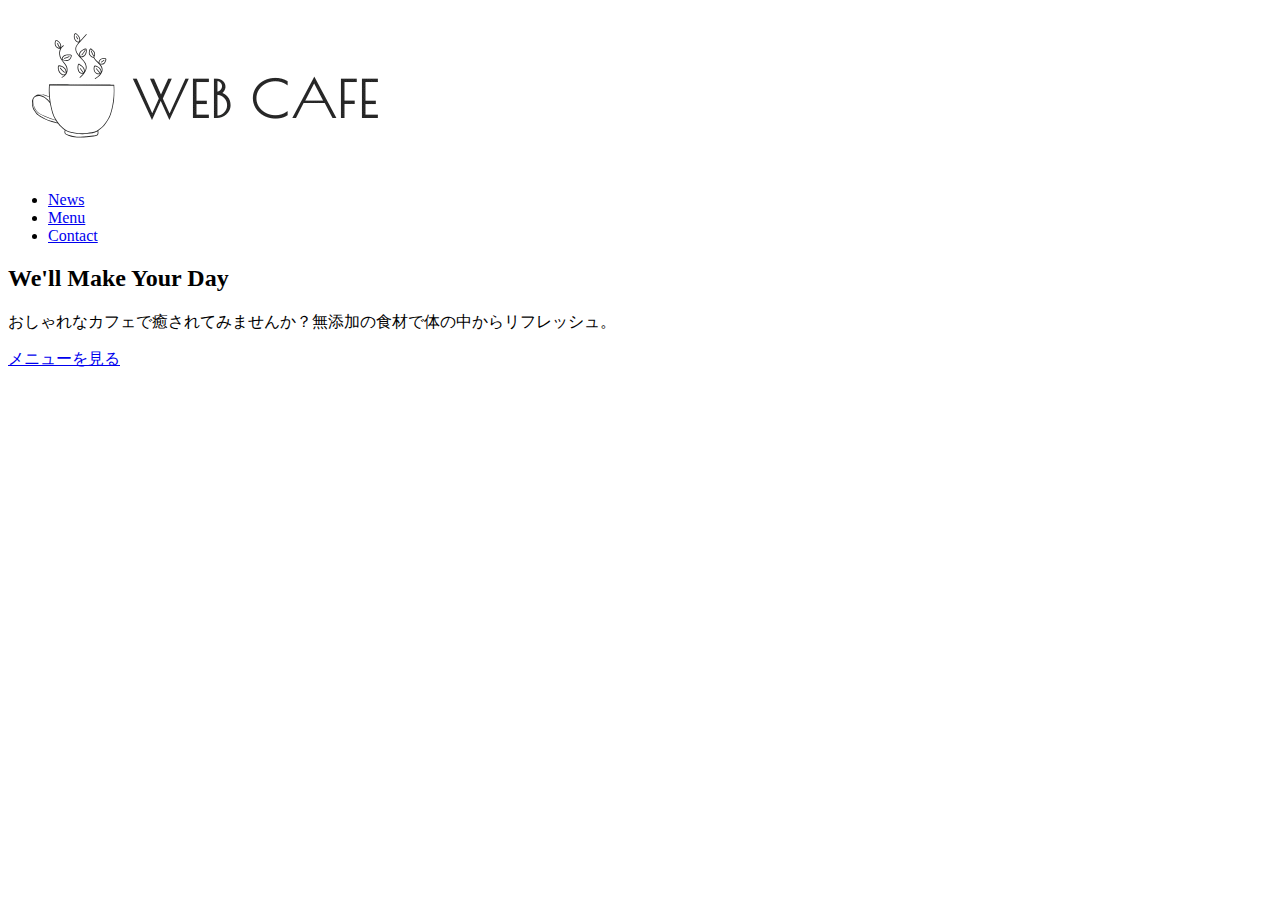
<file: index.html>
<!DOCTYPE html>
<html lang="ja">
  <head>
    <meta charset="utf-8">
    <title>WCB Cafe</title>
    <meta name="description" content="ブレンドコーヒーとヘルシーなオーガニックフードを提供するカフェ">
    <meta name="viewport" content="width=device-width, initial-scale=1">

    <meta property="or:url" content="https://M2o9.github.io/test/style.css”/>
    <meta property="og:type" content="website">
    <meta property="og:title" content="WCB CAFE HOME">
    <meta property="og:description" content="おしゃれなカフェで癒されてみませんか？無添加の食材で体の中からリフレッシュ。">
    <meta property="og:image" content="http://example.com/index.html">



    
<!-- CSS -->
 <link rel="stylesheet" href="https://M2o9.github.io/test/style.css”/>
 <link href="https://fonts.googlepis.com/css?family=Philosopher" rel="https://M2o9.github.io/test/style.css”/>
 <link href="https://M2o9.github.io/test/style.css" rel="stylesheet">
 <link rel="icon" type="ping" href="favicon.png">

  </head>

  <body>
    <div id="home" class="big-bg">
    <header class="page-header wrapper">
      <h1><a href="index.html"><img class="logo" src="logo.png" alt="WCBカフェ ホーム"></a></h1>
      <nav>
        <ul class="main-nav">
          <li><a href="news.html">News</a></li>
          <li><a href="menu.html">Menu</a></li>
          <li><a href="contact.html">Contact</a></li>
        </ul>
      </nav>

    </header>

    <div class="home-content wrapper">
      <h2 class="page-title">We'll Make Your Day</h2>
      <p>おしゃれなカフェで癒されてみませんか？無添加の食材で体の中からリフレッシュ。</p>
      <a class="button" href="menu.html">メニューを見る</a>
    </div><!-- /.home-content -->
  </div><!-- /.#home -->
  </body>
</html>
</file>
